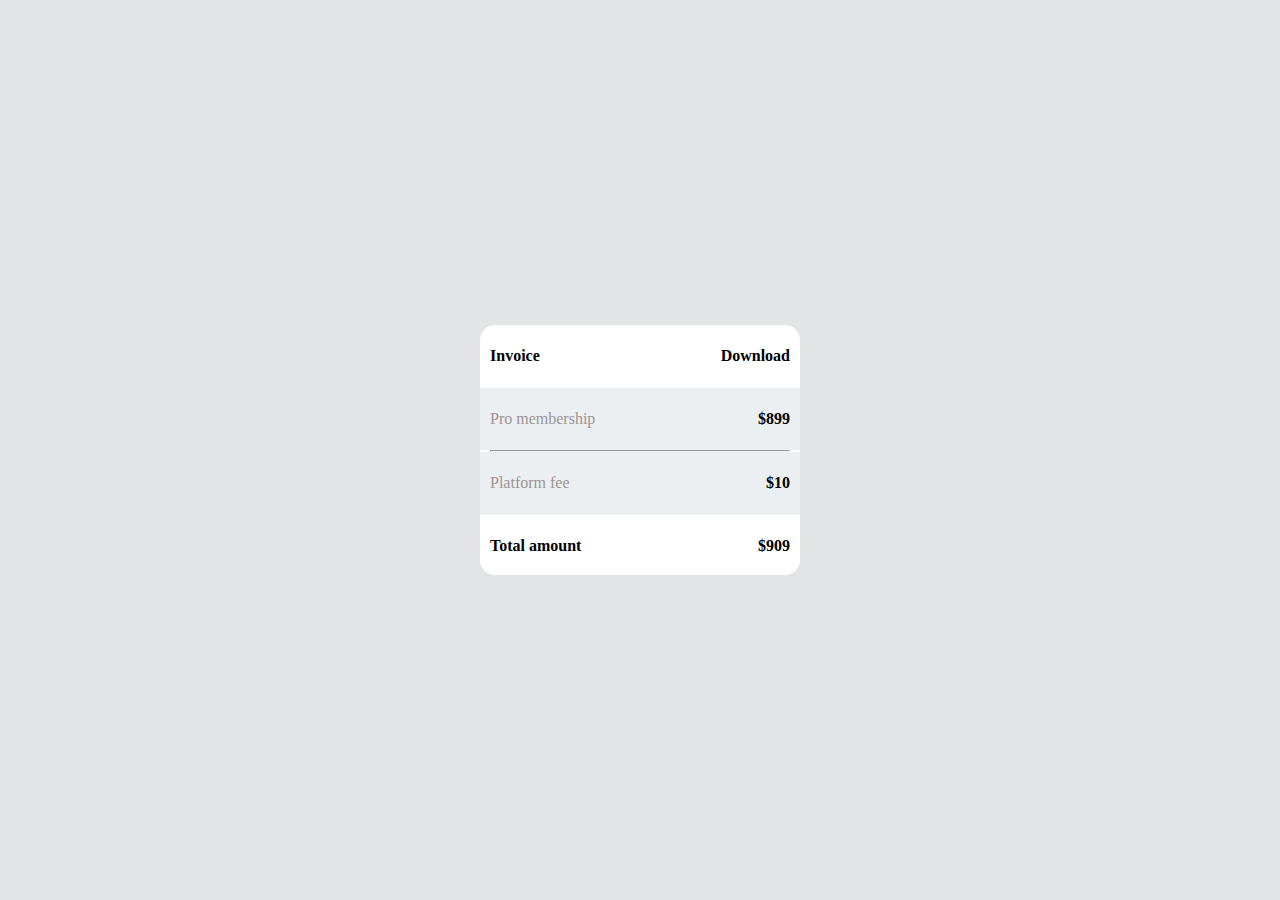
<file: Payment_Page/invoice.html>
<!DOCTYPE html>
<html lang="en">
  <head>
    <meta charset="UTF-8" />
    <meta http-equiv="X-UA-Compatible" content="IE=edge" />
    <meta name="viewport" content="width=device-width, initial-scale=1.0" />
    <link rel="stylesheet" href="remove.css" />
    <title>Document</title>
  </head>
  <body>
    <div class="invoice">
      <section class="top-bot">
        <h4>Invoice</h4>
        <h4>Download</h4>
      </section>
      <section class="pro">
        <span style="color: rgb(155, 148, 148);">Pro membership</span>
        <span><strong>$899</strong></span>
      </section>
      <hr />
      <section class="pro">
        <span style="color: rgb(155, 148, 148);">Platform fee</span>
        <span><strong>$10</strong></span>
      </section>
      <section class="top-bot">
        <h4>Total amount</h4>
        <span><strong>$909</strong></span>
      </section>
    </div>
  </body>
</html>
</file>
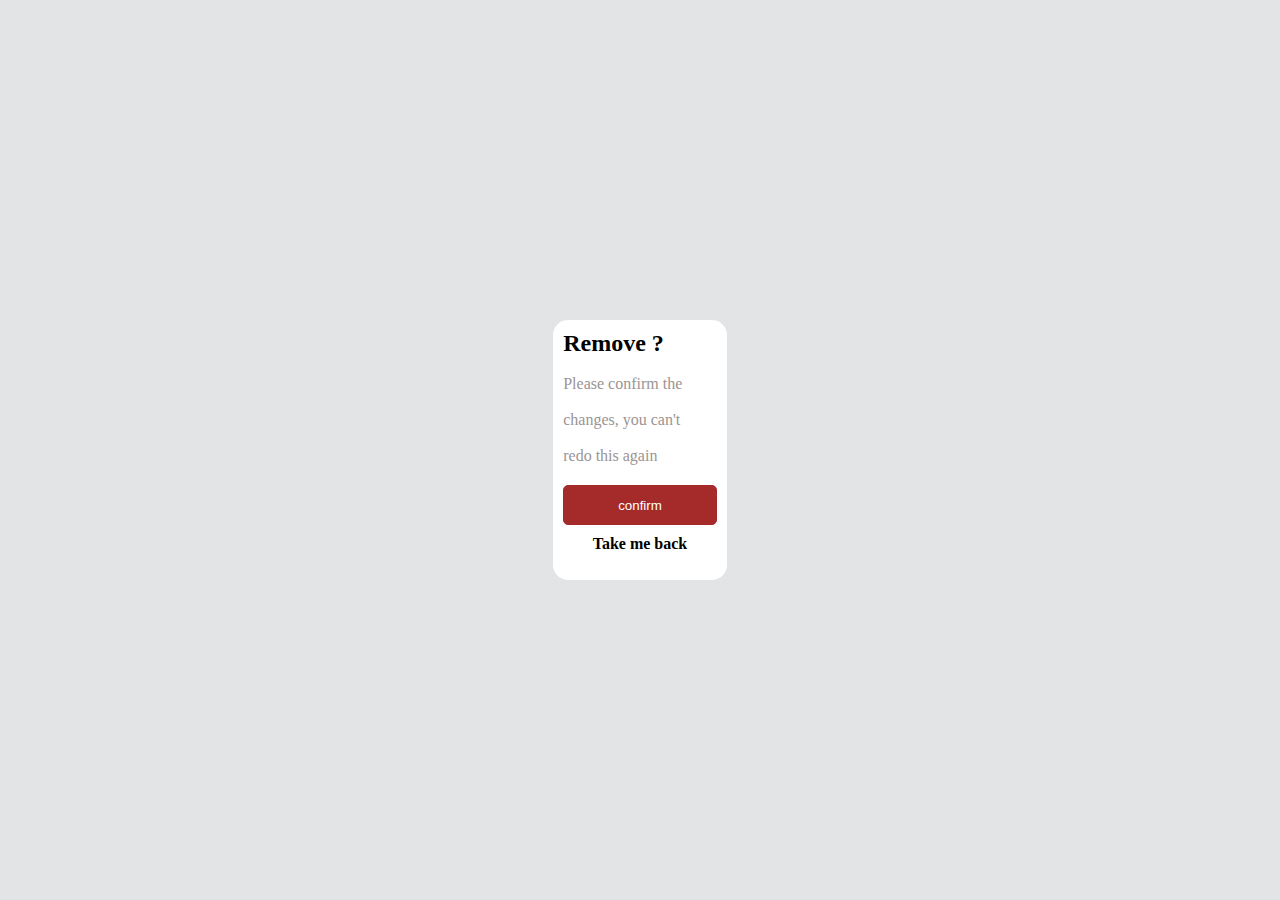
<file: Payment_Page/remove.html>
<!DOCTYPE html>
<html lang="en">
  <head>
    <meta charset="UTF-8" />
    <meta http-equiv="X-UA-Compatible" content="IE=edge" />
    <meta name="viewport" content="width=device-width, initial-scale=1.0" />
    <title>Document</title>
    <link rel="stylesheet" href="remove.css" />
  </head>
  <body>
    <div class="remove">
      <h2>Remove ?</h2>
      <br />
      <p>Please confirm the</p>
      <br />
      <p>changes, you can't</p>
      <br />
      <p>redo this again</p>
      <section class="button">
       <a href="http://127.0.0.1:5500/Placement_Readiness/Payment_Page/success.html"><button>confirm</button></a> 
      </section>
      <section class="back">
        <h4>Take me back</h4>
      </section>
    </div>
  </body>
</html>
</file>
<file: Payment_Page/remove.css>
* {
    padding: 0;
    margin: 0;
  }
  body {
    width: 100%;
    height: 100vh;
    display: flex;
    background-color: rgb(226, 228, 230);
    align-items: center;
    justify-content: center;
  }
  .top-bot h4 {
    margin: 10px;
  }
  hr {
    margin-left: 10px;
    margin-right: 10px;
  }
  span {
    margin: 10px;
  }
  .invoice {
    border-radius: 15px;
    height: 250px;
    width: 25%;
    background-color: white;
  }
  .top-bot {
    width: 100%;
    height: 62.5px;
  
    display: flex;
    align-items: center;
    justify-content: space-between;
  }
  .pro {
    width: 100%;
    height: 62.5px;
    background-color: rgb(235, 239, 242);
    display: flex;
    align-items: center;
    justify-content: space-between;
  }
  
  .remove {
    border-radius: 15px;
    height: 240px;
    padding: 10px;
    width: 12%;
    background-color: white;
    align-items: center;
    justify-content: center;
  }
  .button {
  
    align-items: center;
    
    padding-top: 20px;
  }
  button {
  
    height: 40px;
    width: 100%;
    color: white;
    background-color: brown;
    border: 1px solid brown;
    border-radius: 5px;
  }
  .back {
    padding: 10px;
    display: flex;
    align-items: center;
    justify-content: center;
  }
  .remove p {
    color: rgb(155, 148, 148);
  }
</file>
